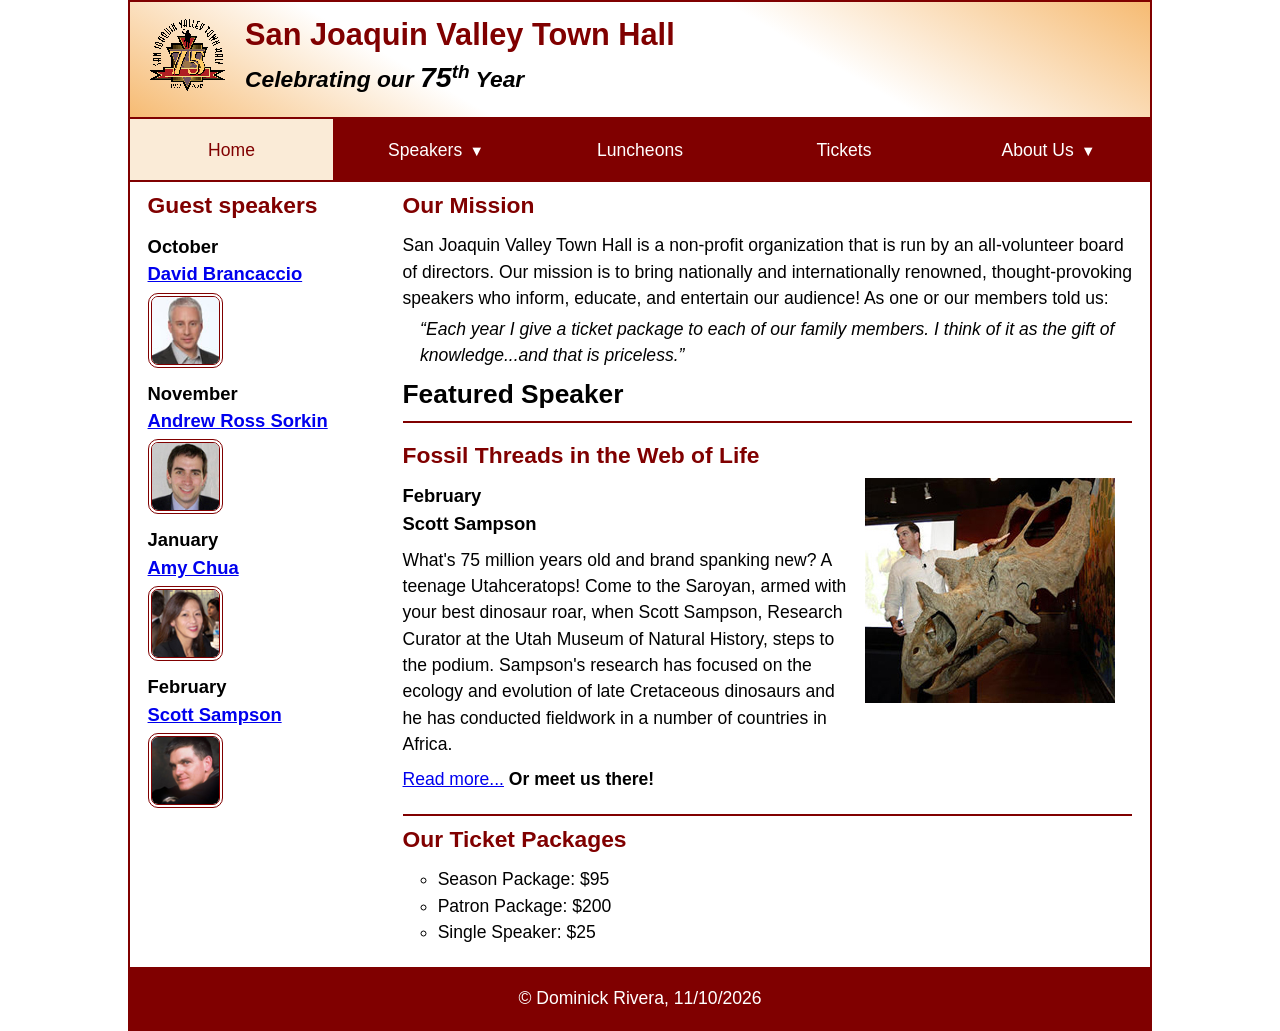
<file: index.html>
<!DOCTYPE html>
<html lang="en">

<head>
	<meta charset="utf-8">
	<title>San Joaquin Valley Town Hall</title>
	<meta name="viewport" content="width=device-width, initial-scale=1">
	<link rel="icon" href="images/favicon.ico">
	<link rel="stylesheet" href="styles/main.css">
</head>

<body>
	<header>
		<img src="images/town_hall_logo.gif" alt="Town Hall logo">
		<h2>San Joaquin Valley Town Hall</h2>
		<h3>Celebrating our <em class="large">75</em><sup>th</sup> Year</h3>
	</header>

	<nav class="navbar">
		<ul class="menu">
			<li><a class="current">Home</a></li>
			<li>
				<a href="#">Speakers<small>&#9660;</small></a>
				<ul class="submenu">	
					<li><a href="speakers/brancaccio.html">David Brancaccio</a></li>
					<li><a href="speakers/chua.html">Amy Chua</a></li>
					<li><a href="speakers/sampson.html">Scott Sampson</a></li>
					<li><a href="speakers/sorkin.html">Andrew Ross Sorkin</a></li>	
				</ul>
			</li>
			<li><a href="#">Luncheons</a></li>
			<li><a href="#">Tickets</a></li>
			<li><a href="#">About Us<small>&#9660;</small></a>
				<ul class="submenu">
					<li><a href="#">Our History</a></li>
					<li><a href="#">Board of Directors</a></li>
					<li><a href="#">Past Speakers</a></li>
					<li><a href="#">Contact Us</a></li>
				</ul>
			</li>
		</ul>
	</nav>

	<main>
		<aside>
			<h2>Guest speakers</h2>
			<h3>October<br><a href="speakers/brancaccio.html">David Brancaccio</a></h3>
			<img src="images/brancaccio75.jpg" alt="David Brancaccio photo">
			<h3>November<br><a href="speakers/sorkin.html">Andrew Ross Sorkin</a></h3>
			<img src="images/sorkin75.jpg" alt="Andrew Ross Sorkin photo">
			<h3>January<br><a href="speakers/chua.html">Amy Chua</a></h3>
			<img src="images/chua75.jpg" alt="Amy Chua photo">
			<h3>February<br><a href="speakers/sampson.html">Scott Sampson</a></h3>
			<img src="images/sampson75.jpg" alt="Scott Sampson photo">
		</aside>

		<section>
			<h2>Our Mission</h2>
			<p>San Joaquin Valley Town Hall is a non-profit organization that is run by an 
				all-volunteer board of directors. Our mission is to bring nationally and 
				internationally renowned, thought-provoking speakers who inform, educate, 
				and entertain our audience! As one or our members told us:</p>
			<blockquote>&ldquo;Each year I give a ticket package to each of our family members. 
				I think of it as the gift of knowledge...and that is priceless.&rdquo;</blockquote>

			<h1>Featured Speaker</h1>
			<article class="featured">
				<h2>Fossil Threads in the Web of Life</h2>
				<img src="images/sampson_dinosaur.jpg" alt="Scott Sampson with dinosaur">
				<h3>February<br>
				Scott Sampson</h3>
				<p>What's 75 million years old and brand spanking new? A teenage Utahceratops! 
				Come to the Saroyan, armed with your best dinosaur roar, when Scott Sampson, Research 
				Curator at the Utah Museum of Natural History, steps to the podium. Sampson's research 
				has focused on the ecology and evolution of late Cretaceous dinosaurs and he has conducted 
				fieldwork in a number of countries in Africa.</p>
				<p><a href="speakers/sampson.html">Read more...</a>&nbsp;<b>Or meet us there!</b></p>
			</article>

			<h2>Our Ticket Packages</h2>
			<ul>
				<li>Season Package: $95</li>
				<li>Patron Package: $200</li>
				<li>Single Speaker: $25</li>
			</ul>
		</section>	
	</main>
	<footer>
		<p>&copy; Dominick Rivera, 11/10/2026</p>
	</footer>
</body>
</html>
</file>
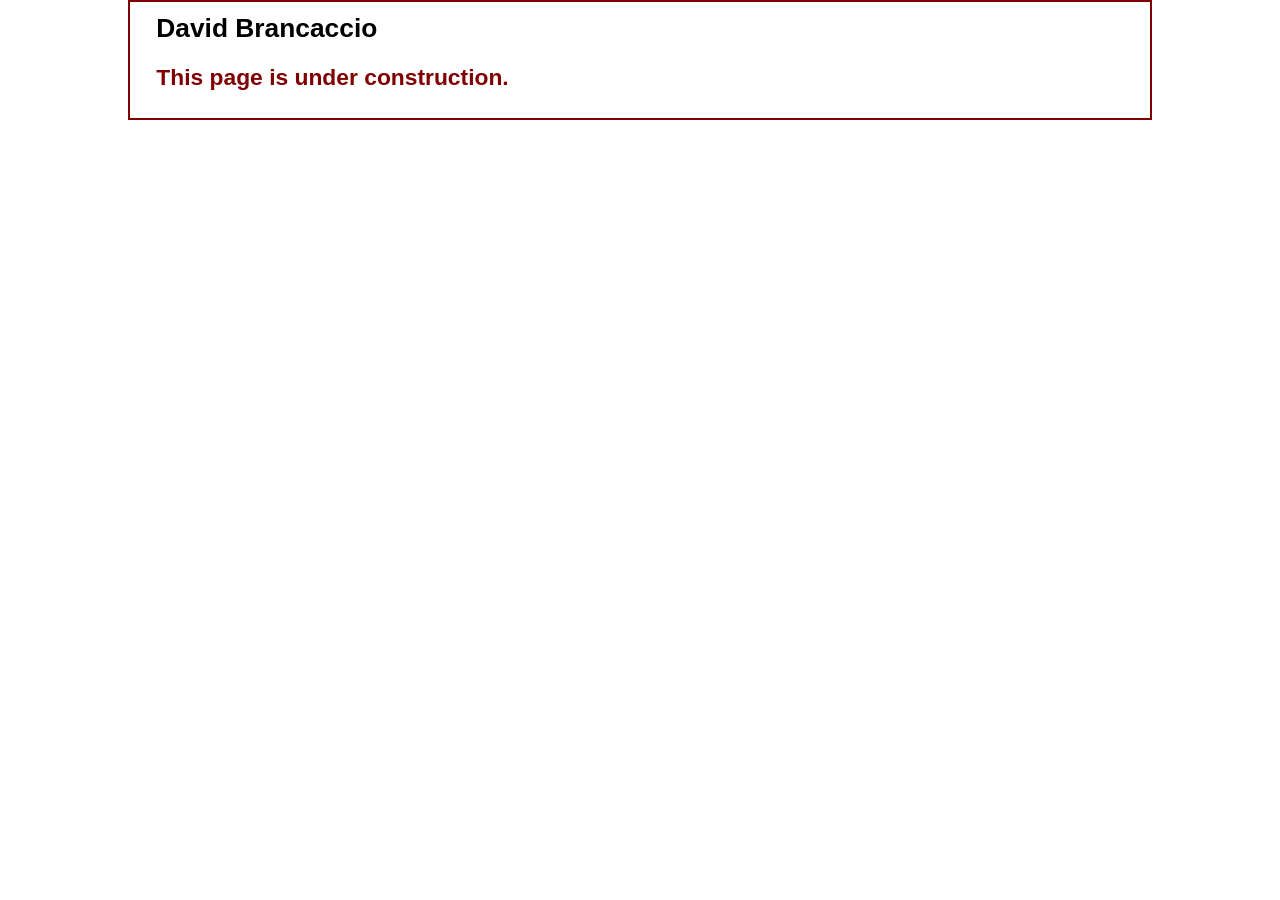
<file: speakers/brancaccio.html>
<!DOCTYPE html>
<html lang="en">

<head>
	<meta charset="utf-8">
	<title>San Joaquin Valley Town Hall</title>
	<link rel="icon" href="../images/favicon.ico">
	<link rel="stylesheet" href="../styles/main.css">
</head>

<body>
	<main>
		<section>
			<h1>David Brancaccio</h1>
			<h2>This page is under construction.</h2>
		</section>
	</main>
</body>

</html>
</file>
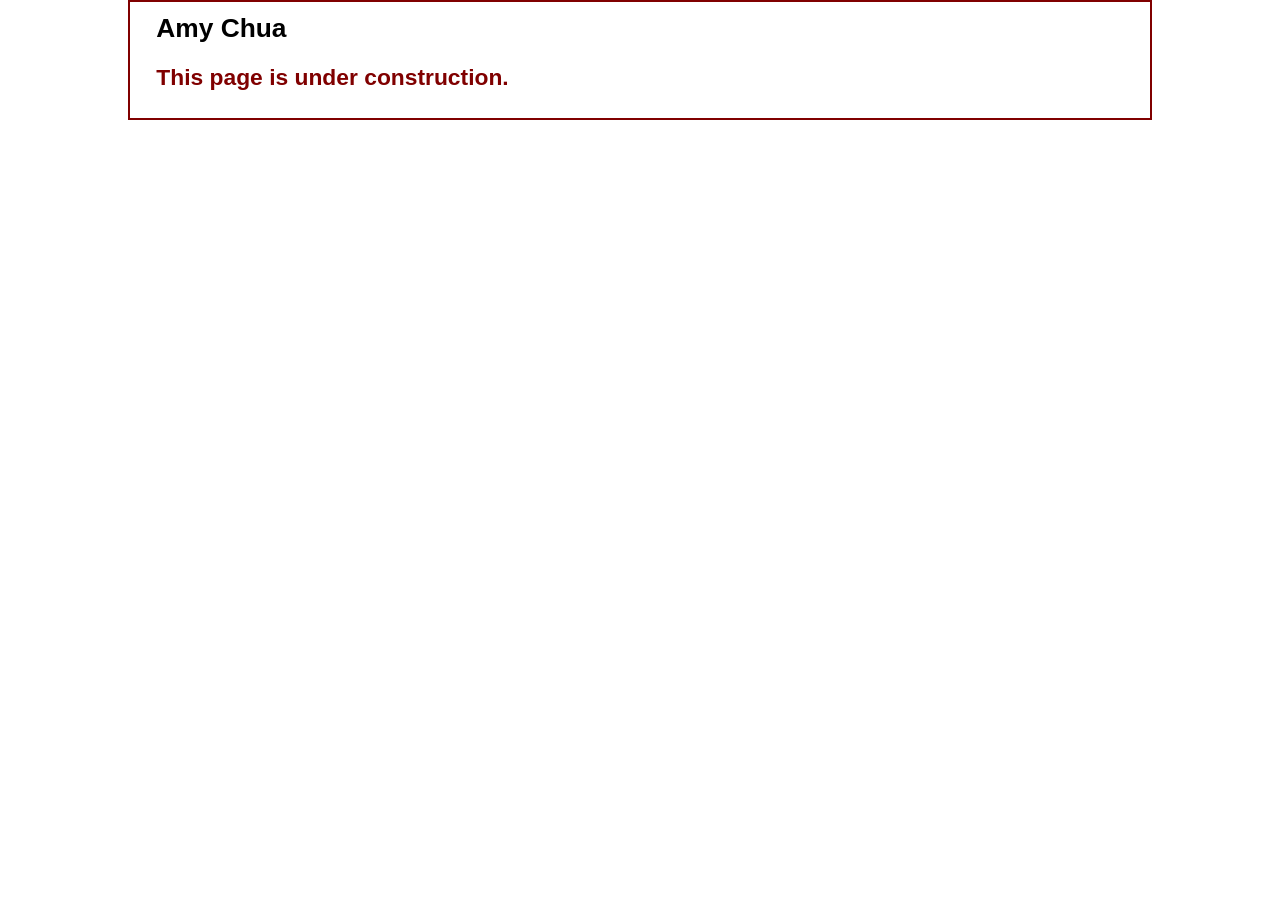
<file: speakers/chua.html>
<!DOCTYPE html>
<html lang="en">

<head>
	<meta charset="utf-8">
	<title>San Joaquin Valley Town Hall</title>
	<link rel="icon" href="../images/favicon.ico">
	<link rel="stylesheet" href="../styles/main.css">
</head>

<body>
	<main>
		<section>
			<h1>Amy Chua</h1>
			<h2>This page is under construction.</h2>
		</section>
	</main>
</body>

</html>
</file>
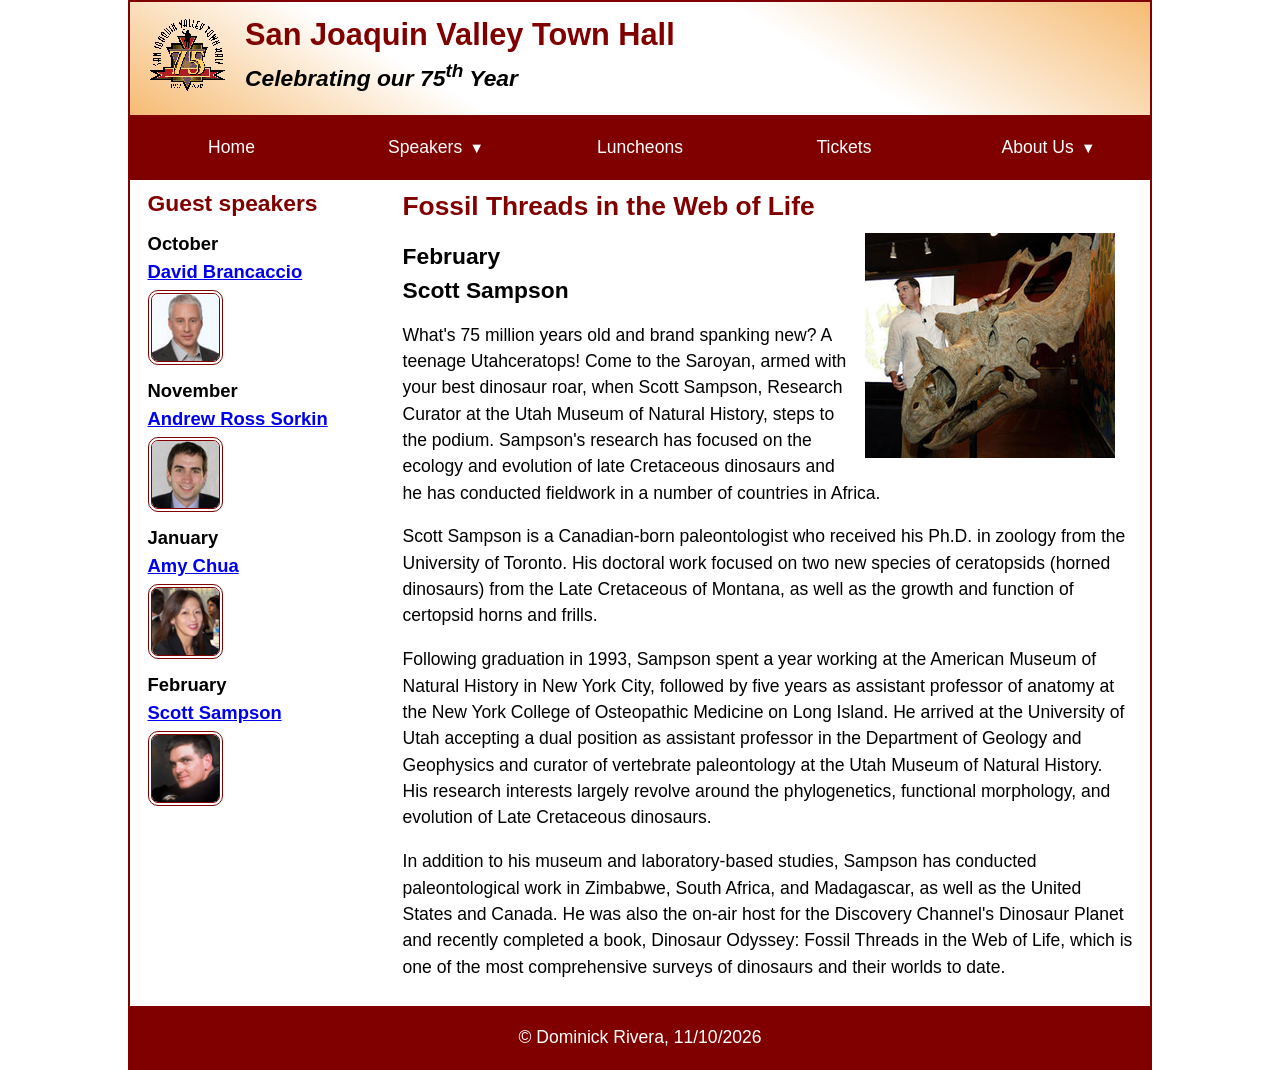
<file: speakers/sampson.html>
<!DOCTYPE html>
<html lang="en">

<head>
	<meta charset="utf-8">
	<title>San Joaquin Valley Town Hall</title>
	<meta name="viewport" content="width=device-width, initial-scale=1">
	<link rel="icon" href="../images/favicon.ico">
	<link rel="stylesheet" href="../styles/main.css">
</head>

<body>
	<header>
		<img src="../images/town_hall_logo.gif" alt="Town Hall logo">
		<h2>San Joaquin Valley Town Hall</h2>
		<h3>Celebrating our <span class="shadow">75<sup>th</sup></span> Year</h3>
	</header>

	<nav class="navbar">
		<ul class="menu">
			<li><a href="../index.html">Home</a></li>
			<li>
				<a href="#">Speakers<small>&#9660;</small></a>
				<ul class="submenu">	
					<li><a href="brancaccio.html">David Brancaccio</a></li>
					<li><a href="chua.html">Amy Chua</a></li>
					<li><a href="sampson.html">Scott Sampson</a></li>
					<li><a href="sorkin.html">Andrew Ross Sorkin</a></li>	
				</ul>
			</li>
			<li><a href="#">Luncheons</a></li>
			<li><a href="#">Tickets</a></li>
			<li><a href="#">About Us<small>&#9660;</small></a>
				<ul class="submenu">
					<li><a href="#">Our History</a></li>
					<li><a href="#">Board of Directors</a></li>
					<li><a href="#">Past Speakers</a></li>
					<li><a href="#">Contact Us</a></li>
				</ul>
			</li>
		</ul>
	</nav>

	<main>
		<aside>
			<h2>Guest speakers</h2>
			<h3>October<br><a href="../speakers/brancaccio.html">David Brancaccio</a></h3>
			<img src="../images/brancaccio75.jpg" alt="David Brancaccio photo">
			<h3>November<br><a href="../speakers/sorkin.html">Andrew Ross Sorkin</a></h3>
			<img src="../images/sorkin75.jpg" alt="Andrew Ross Sorkin photo">
			<h3>January<br><a href="../speakers/chua.html">Amy Chua</a></h3>
			<img src="../images/chua75.jpg" alt="Amy Chua photo">
			<h3>February<br><a href="../speakers/sampson.html">Scott Sampson</a></h3>
			<img src="../images/sampson75.jpg" alt="Scott Sampson photo">
		</aside>
		<section class="speaker">
			<h1>Fossil Threads in the Web of Life</h1>
			<article>
				<img src="../images/sampson_dinosaur.jpg" alt="Scott Sampson with dinosaur">
				<h2>February<br>Scott Sampson</h2>
				<p>What's 75 million years old and brand spanking new? A teenage Utahceratops! Come to the 
				   Saroyan, armed with your best dinosaur roar, when Scott Sampson, Research Curator at the 
				   Utah Museum of Natural History, steps to the podium. Sampson's research has focused on the 
				   ecology and evolution of late Cretaceous dinosaurs and he has conducted fieldwork in a number 
				   of countries in Africa.</p>
				<p>Scott Sampson is a Canadian-born paleontologist who received his Ph.D. in zoology from the 
				   University of Toronto. His doctoral work focused on two new species of ceratopsids (horned 
				   dinosaurs) from the Late Cretaceous of Montana, as well as the growth and function of certopsid 
				   horns and frills.</p>
				<p>Following graduation in 1993, Sampson spent a year working at the American Museum of Natural 
				   History in New York City, followed by five years as assistant professor of anatomy at the New 
				   York College of Osteopathic Medicine on Long Island. He arrived at the University of Utah 
				   accepting a dual position as assistant professor in the Department of Geology and Geophysics 
				   and curator of vertebrate paleontology at the Utah Museum of Natural History. His research 
				   interests largely revolve around the phylogenetics, functional morphology, and evolution of 
				   Late Cretaceous dinosaurs.</p>
				<p>In addition to his museum and laboratory-based studies, Sampson has conducted paleontological 
				   work in Zimbabwe, South Africa, and Madagascar, as well as the United States and Canada. He was 
				   also the on-air host for the Discovery Channel's Dinosaur Planet and recently completed a book, 
				   Dinosaur Odyssey: Fossil Threads in the Web of Life, which is one of the most 
				   comprehensive surveys of dinosaurs and their worlds to date.</p>
			</article>
		</section>
	</main>
	<footer>
		<p>&copy; Dominick Rivera, 11/10/2026</p>
	</footer>
</body>
</html>
</file>
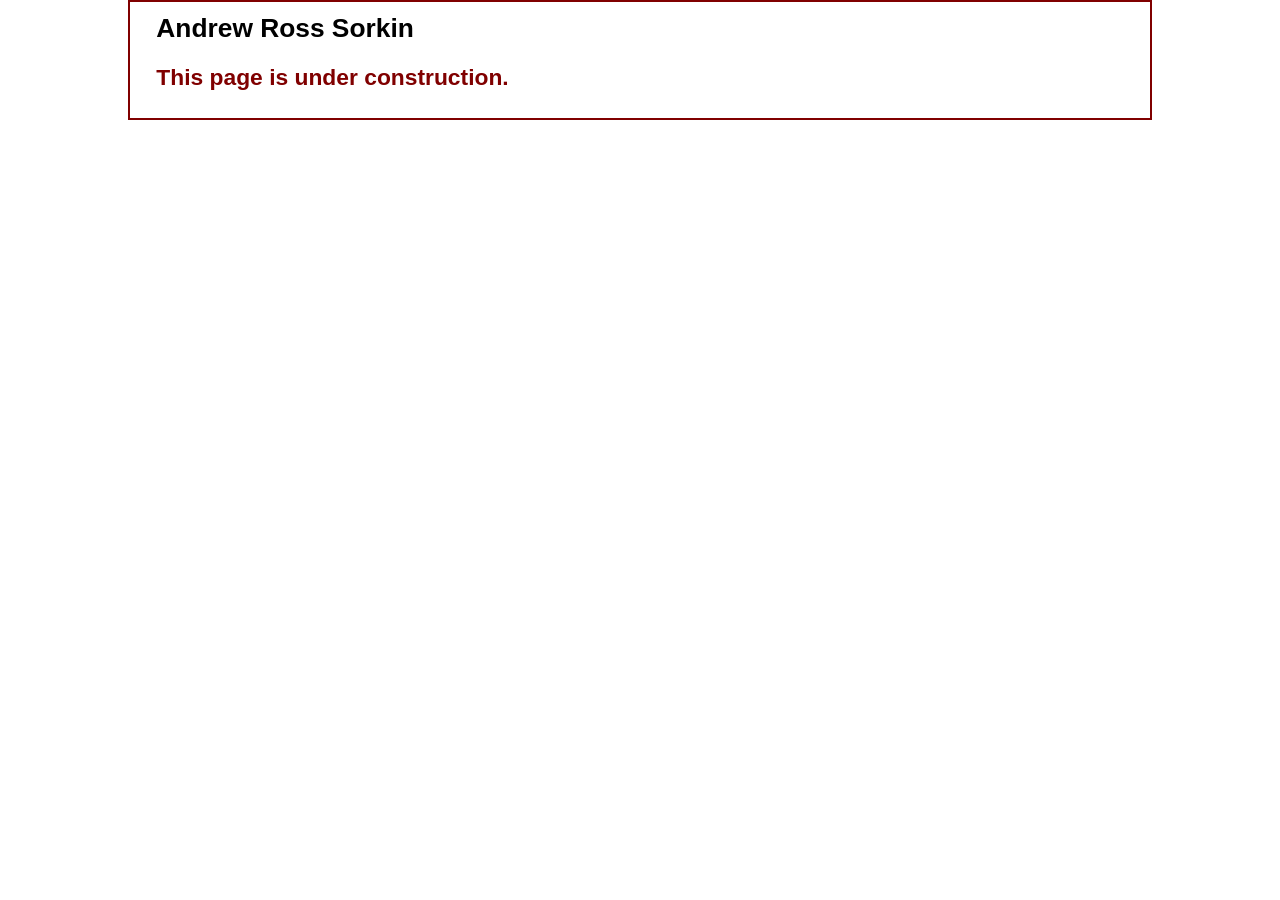
<file: speakers/sorkin.html>
<!DOCTYPE html>
<html lang="en">

<head>
	<meta charset="utf-8">
	<title>San Joaquin Valley Town Hall</title>
	<link rel="icon" href="../images/favicon.ico">
	<link rel="stylesheet" href="../styles/main.css">
</head>

<body>
	<main>
		<section>
			<h1>Andrew Ross Sorkin</h1>
			<h2>This page is under construction.</h2>
		</section>
	</main>
</body>

</html>
</file>
<file: styles/main.css>
/* custom property */
:root {
	--accent-color: #800000;  /* could also be coded #800 */
	--gradient-color: #f6bb73;
	--light-menu-color: white;
	--mid-menu-color: antiquewhite;
	--dark-menu-color: #800000;
}

/* reset */
* {
	margin: 0;
	padding: 0;
	box-sizing: border-box;
}

/* default styles */
body {
	font-family: Arial, Helvetica, sans-serif;
    font-size: calc(15px + .2vw);
	width: min(80%, 1024px);
	line-height: 1.5;
	margin: auto;
	border: 2px solid var(--accent-color);
}
h1, h2, h3, p, ul {
	padding: .25em 0;
}
a:hover, a:focus{
	font-style: italic;
	color: var(--accent-color);
}
h1 {
	font-size: 150%;
}
h2 {
	font-size: 130%;
	color: var(--accent-color);
}
h3 {
	font-size: 105%;
}
ul {
	margin-left: 2em;
	list-style-type: circle;
}

/* the styles for the header */
header {
	line-height: 1.2;
	border-bottom: 2px solid var(--accent-color);
	background-image: linear-gradient(
	    30deg, var(--gradient-color) 0%, white 30%, white 65%, var(--gradient-color) 100%);
	& h2 {
		font-size: 175%;
		padding: .5em 0 0 0;
	}
	& h3 {
		font-size: 130%;
		font-style: italic;
		padding-bottom: 1em;
	}
	& img {
		width: clamp(40px, 15%, 80px);
		float: left;
		margin: .75em 1em;
	}
}

/* the styles for the main content */
main {
	display: flex;
	clear: left;
	padding: 0 1em 1em;
	& blockquote {
		font-style: italic;
		padding-left: 1em;
	}
	& h3 + img { /* speaker images */
		width: clamp(40px, 50%, 75px);
		border: 4px double var(--accent-color);
		border-radius: 10px;
	}
}

/* the styles for the section */
section {
	flex-basis: 75%;
	padding-left: .5em;
	& img {
		width: clamp(100px, 50%, 250px);
		float: right;
		margin: 0 1em .25em;
	}
}

/* the styles for the aside */
aside {
	flex-basis: 25%;
	padding-right: .5em;
}

/* the styles for the footer */
footer {
	background-color: var(--accent-color);
	& p {
		text-align: center;
		color: white;
		padding: 1em 0;
	}
}

/* CSS class */
.featured {
	border-top: 2px solid var(--accent-color);
	border-bottom: 2px solid var(--accent-color);
	padding: .5em 0 1em;
}
.speaker {
	& h1 {
		color: var(--accent-color);
	}
	& h2 {
		color: black;
	}
	& p {
		padding: .5em 0; 
	}	
}
.large {
	font-size: 125%;
}

.menu {
	display: flex;
	flex-wrap: wrap;
	& li {
		flex-basis: 20%;
		text-align: center;
	}
}

.navbar {
	background-color: var(--accent-color);
	& a {
		display: block;
		padding: 1em;
		text-decoration: none;
		color: var(--light-menu-color);
		margin-top: 0;
		margin-left: 1px;
		margin-right: 1px;
		margin-bottom: 2px;
	}
	& a:hover, & a:focus, & a.current {
		background-color: var(--mid-menu-color);
		color: var(--dark-menu-color);
	}
	& ul {
		margin: 0;
		padding: 0;
		list-style-type: none;
	}
}

.menu li:has(.submenu) {
	position: relative;
	& small {
		margin-left: .5em;
	}
	&:hover > .submenu {
		display: block;
	}
}

.submenu {
	position: absolute;
	left: 0;
	right: 0;
	background-color: var(--accent-color);
	color: var(--light-menu-color);
	display: none;
	& > li a { margin: 0 2px 2px; }
}

.menu > li:first-child a { margin-left: 0; }
.menu > li:last-child a { margin-right: 0; }
</file>
